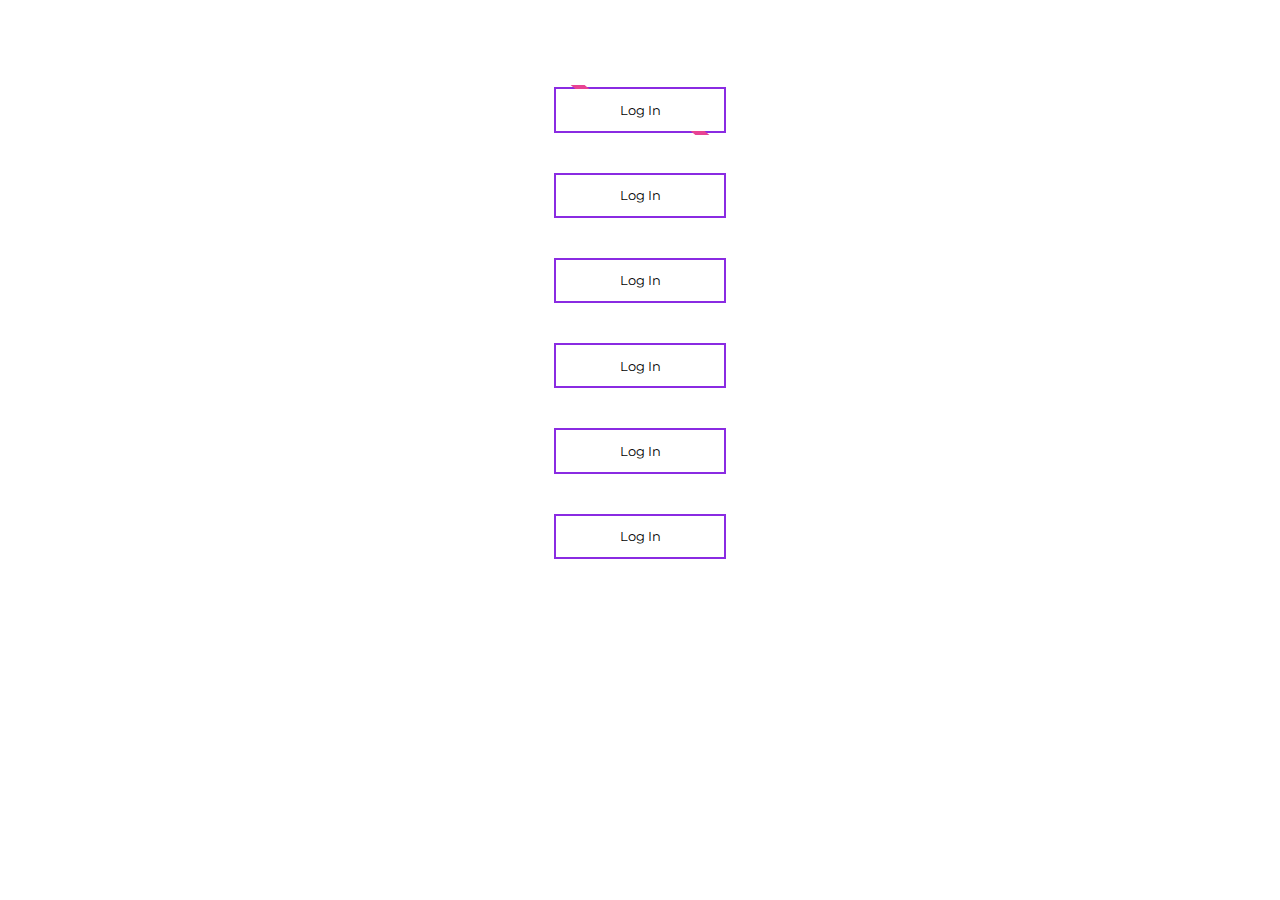
<file: Buttons/index.html>
<!DOCTYPE html>
<html lang="en">
<head>
    <meta charset="UTF-8">
    <meta name="viewport" content="width=device-width, initial-scale=1.0">
    <meta http-equiv="X-UA-Compatible" content="ie=edge">
    <link href="https://fonts.googleapis.com/css?family=Montserrat&display=swap" rel="stylesheet">
    <link rel="stylesheet" href="style.css">
    <title>Buttons</title>
</head>
<body>
    <div class= "main">
    <button class="btn" id="btns">Log In</button>
    <button class="btn2 btn8" id="btns">Log In</button>
    <button class="btn3 btn8"id="btns">Log In</button>
    <button class="btn4 btn8"id="btns">Log In</button>
    <button class="btn5 btn8"id="btns">Log In</button>
    <button class="btn6 btn8"id="btns">Log In</button>
</div>
    <!-- <button class="btn7"></button>
    <button class="btn8"></button> -->
</body>
</html>
</file>
<file: Buttons/style.css>
.main{
    display: flex;
    flex-direction: column;
    justify-content: center;
    align-items: center;
    height: 70vh;
    position: relative;

    
}


#btns{
    margin-bottom: 10px; 
    padding: 1% 5% 1% 5%;
    outline:none;
    margin:20px;
    border: 2px solid #8a2be2;
    background-color:rgba(255, 255, 255, 0);
    font-family: 'Montserrat', sans-serif;
    position: relative;
 
}

.btn::before,.btn::after{
    content: "";
    position: absolute;
    width: 14px;
    height: 4px;
    background: #e84393;
    transform: skewX(50deg);
    transition: .4s linear;
}

.btn::before{
    top:-4px;
    left:10%;
}

.btn::after{
    bottom:-4px;
    right: 10%;
}

.btn:hover::before{
    left:80%;
}
.btn:hover::after{
    right:80%;
}

.btn8::before{
    content:"";
    position:absolute;
    background:#0984e3;
    top:50%;
    left:50%;
    transform: translate(-50%,-50%);
    z-index: -1;
    transition:  0.6s all ease;
}

.btn2::before{
    width:0;
    height: 100%;
}

.btn2:hover::before{
    width:100%;

}

.btn3::before{
    width:100%;
    height: 0;
}

.btn3:hover::before{
    height:100%;
}

.btn4::before{
    width:100%;
    height: 0;
    position: relative ;
    transform: translate(-50%,-50%) rotate(45deg);
}
.btn4:hover::before{
    height:0%;
    width:50%;
    position: absolute !important;
}

.btn5::before{
    width:100%;
    height: 0;
    transform: translate(-50%,-50%) rotate(-45deg);
}
.btn5:hover::before{
    height:380%;
}
</file>
